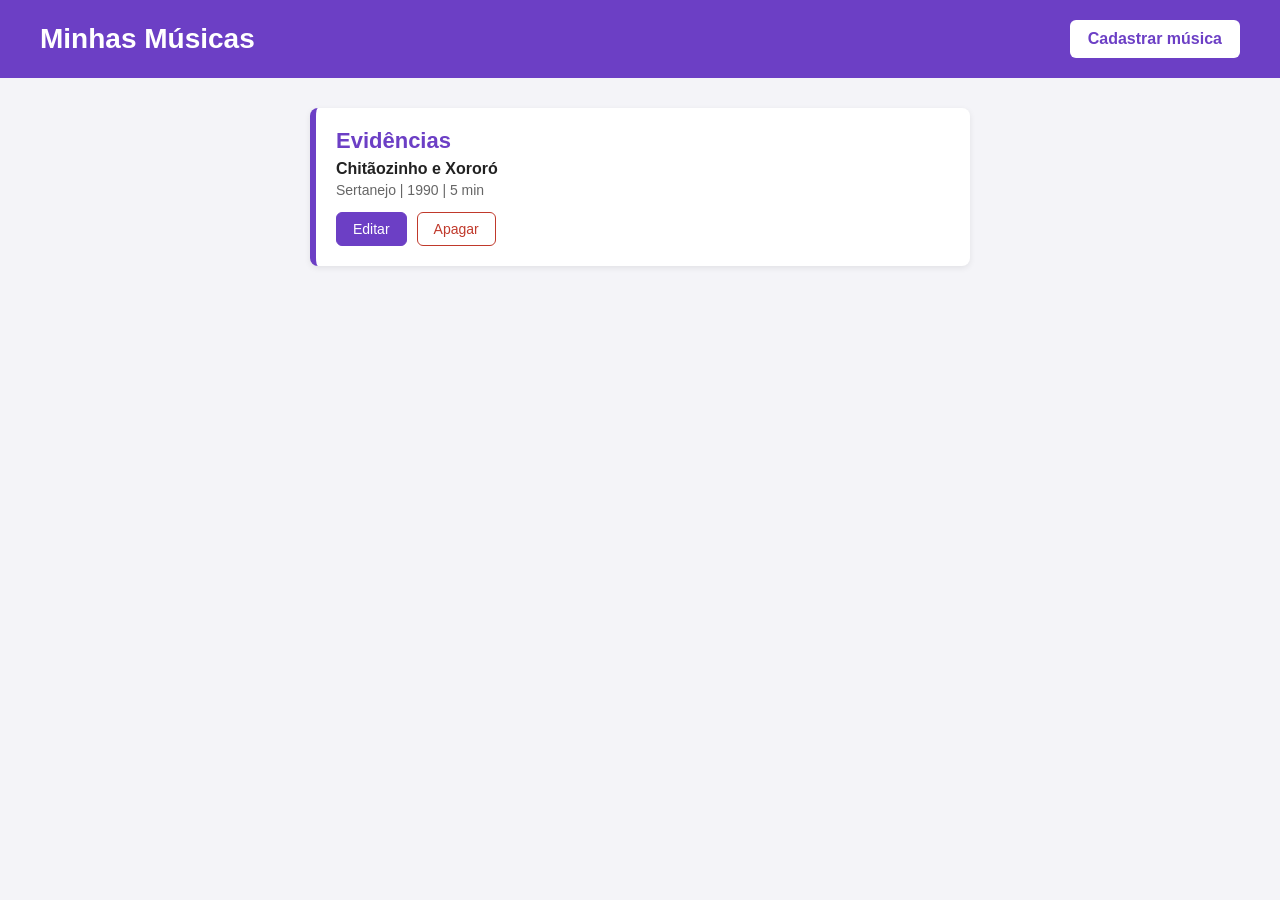
<file: index.html>
<!DOCTYPE html>
<html lang="pt-BR">
<head>
    <meta charset="UTF-8">
    <meta name="viewport" content="width=device-width, initial-scale=1.0">
    <title>Minhas Músicas</title>
    <link rel="stylesheet" href="index.css">
</head>
<body>
    <header>
        <h1>Minhas Músicas</h1>
        <a href="cadastrar.html">Cadastrar música</a>
    </header>

    <main>
        <section id="listaMusicas">
            <article class="musica">
                <h2>Evidências</h2>
                <p class="artista">Chitãozinho e Xororó</p>
                <p class="detalhes">Sertanejo | 1990 | 5 min</p>
                <div class="acoes">
                    <a class="editar" href="editar.html?id=1">Editar</a>
                    <button class="apagar">Apagar</button>
                </div>
            </article>
        </section>
    </main>

    <script src="index.js"></script>
</body>
</html>
</file>
<file: index.css>
* {
    box-sizing: border-box;
}

body {
    margin: 0;
    font-family: Arial, Helvetica, sans-serif;
    background-color: #f4f4f8;
    color: #222;
}

header {
    display: flex;
    justify-content: space-between;
    align-items: center;
    padding: 20px 40px;
    background-color: #6c3fc5;
    color: #fff;
}

header h1 {
    margin: 0;
    font-size: 28px;
}

header a {
    padding: 10px 18px;
    background-color: #fff;
    color: #6c3fc5;
    text-decoration: none;
    font-weight: bold;
    border-radius: 6px;
}

header a:hover {
    background-color: #e9defa;
}

main {
    max-width: 700px;
    margin: 30px auto;
    padding: 0 20px;
}

#listaMusicas {
    display: flex;
    flex-direction: column;
    gap: 16px;
}

.musica {
    background-color: #fff;
    padding: 20px;
    border-radius: 8px;
    border-left: 6px solid #6c3fc5;
    box-shadow: 0 2px 6px rgba(0, 0, 0, 0.08);
}

.musica h2 {
    margin: 0 0 6px 0;
    font-size: 22px;
    color: #6c3fc5;
}

.artista {
    margin: 0 0 4px 0;
    font-weight: bold;
}

.detalhes {
    margin: 0 0 14px 0;
    color: #666;
    font-size: 14px;
}

.acoes {
    display: flex;
    gap: 10px;
}

.editar,
.apagar {
    padding: 8px 16px;
    font-size: 14px;
    border-radius: 6px;
    cursor: pointer;
    text-decoration: none;
    font-family: inherit;
}

.editar {
    background-color: #6c3fc5;
    color: #fff;
    border: 1px solid #6c3fc5;
}

.editar:hover {
    background-color: #5530a3;
}

.apagar {
    background-color: #fff;
    color: #c0392b;
    border: 1px solid #c0392b;
}

.apagar:hover {
    background-color: #c0392b;
    color: #fff;
}
</file>
